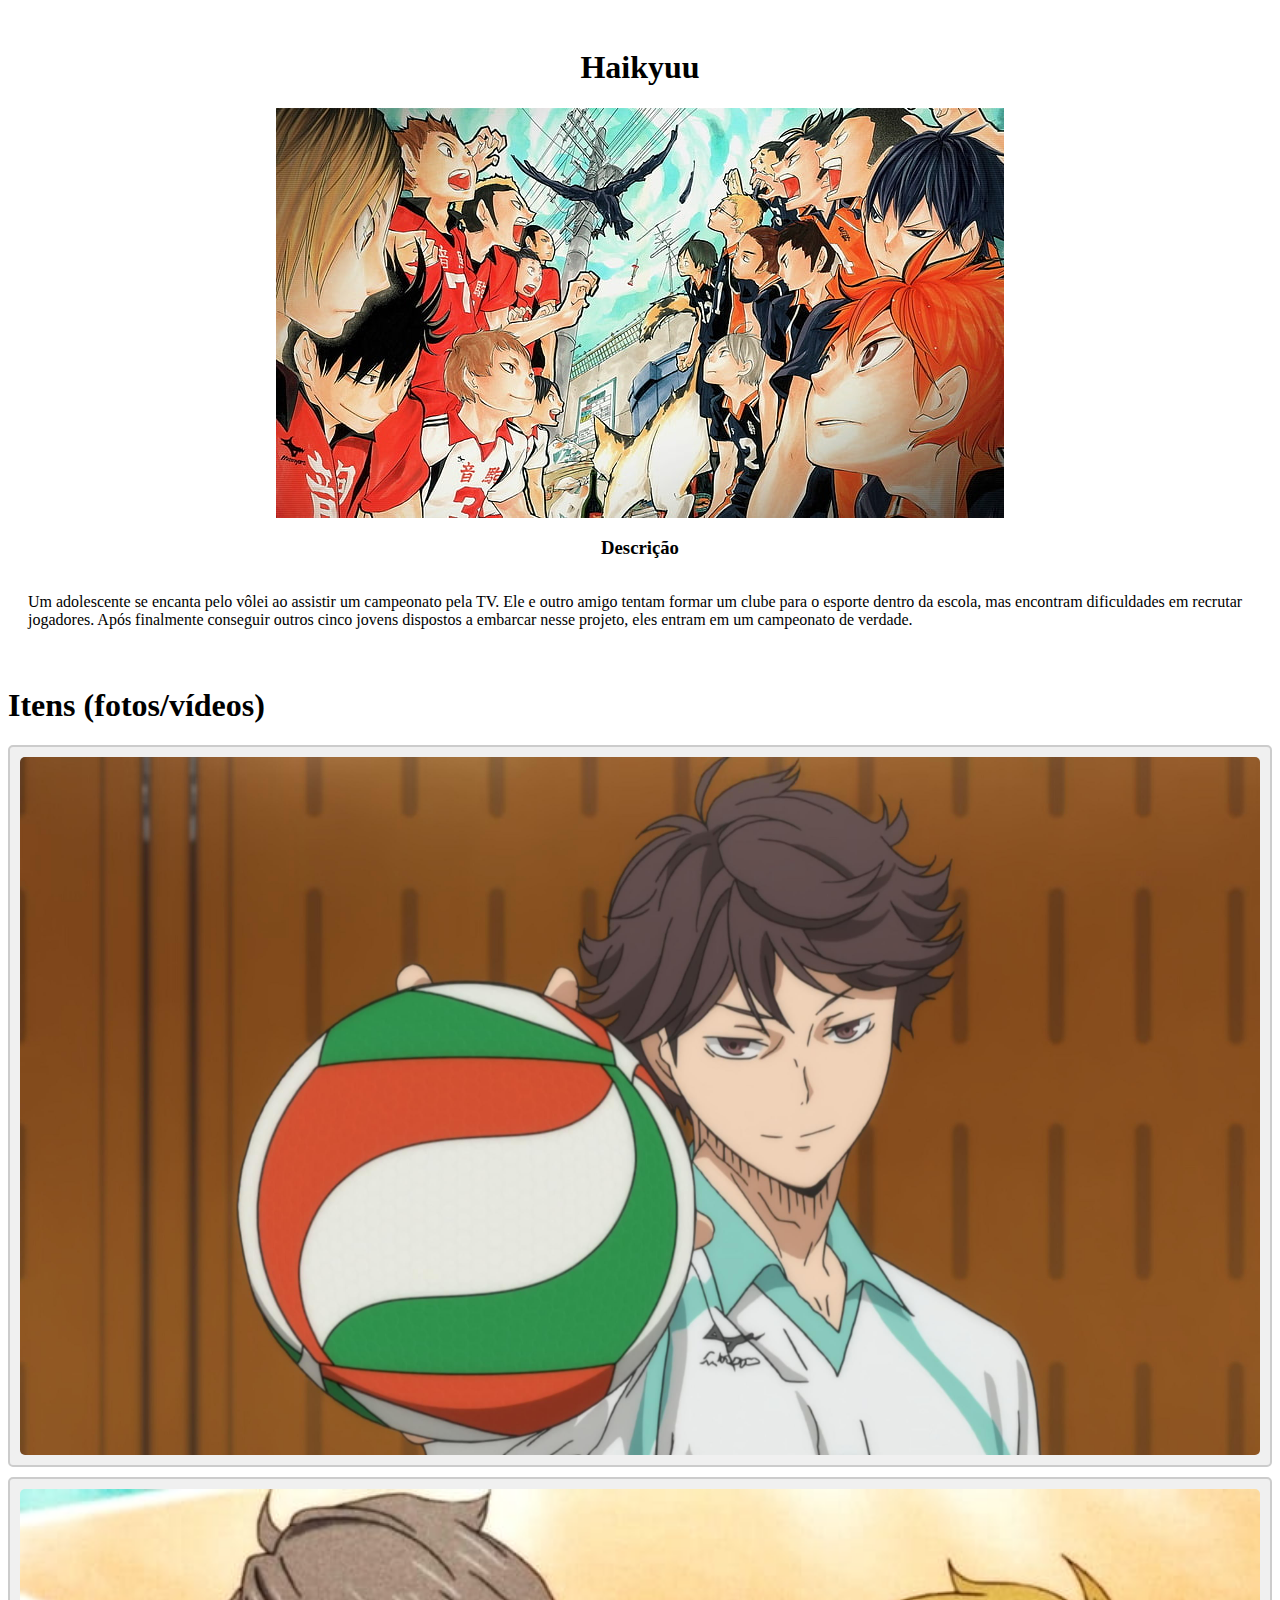
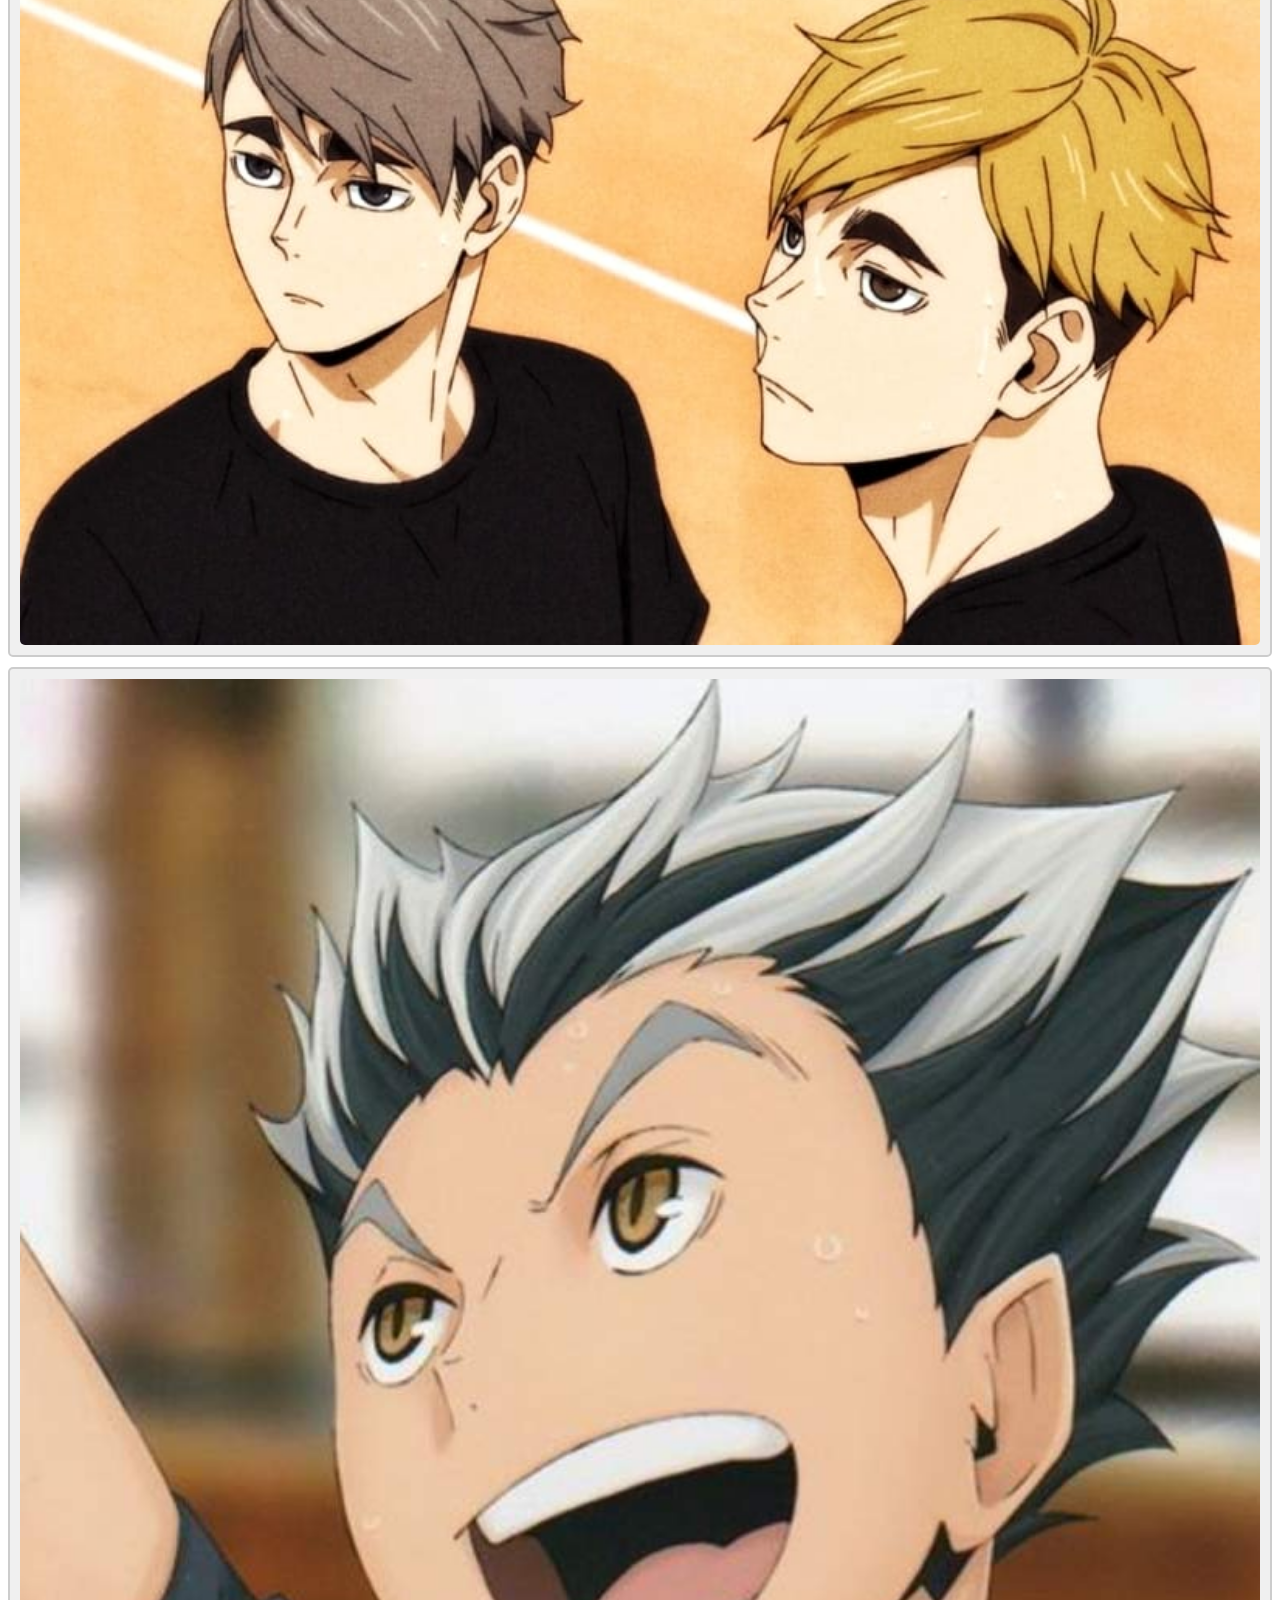
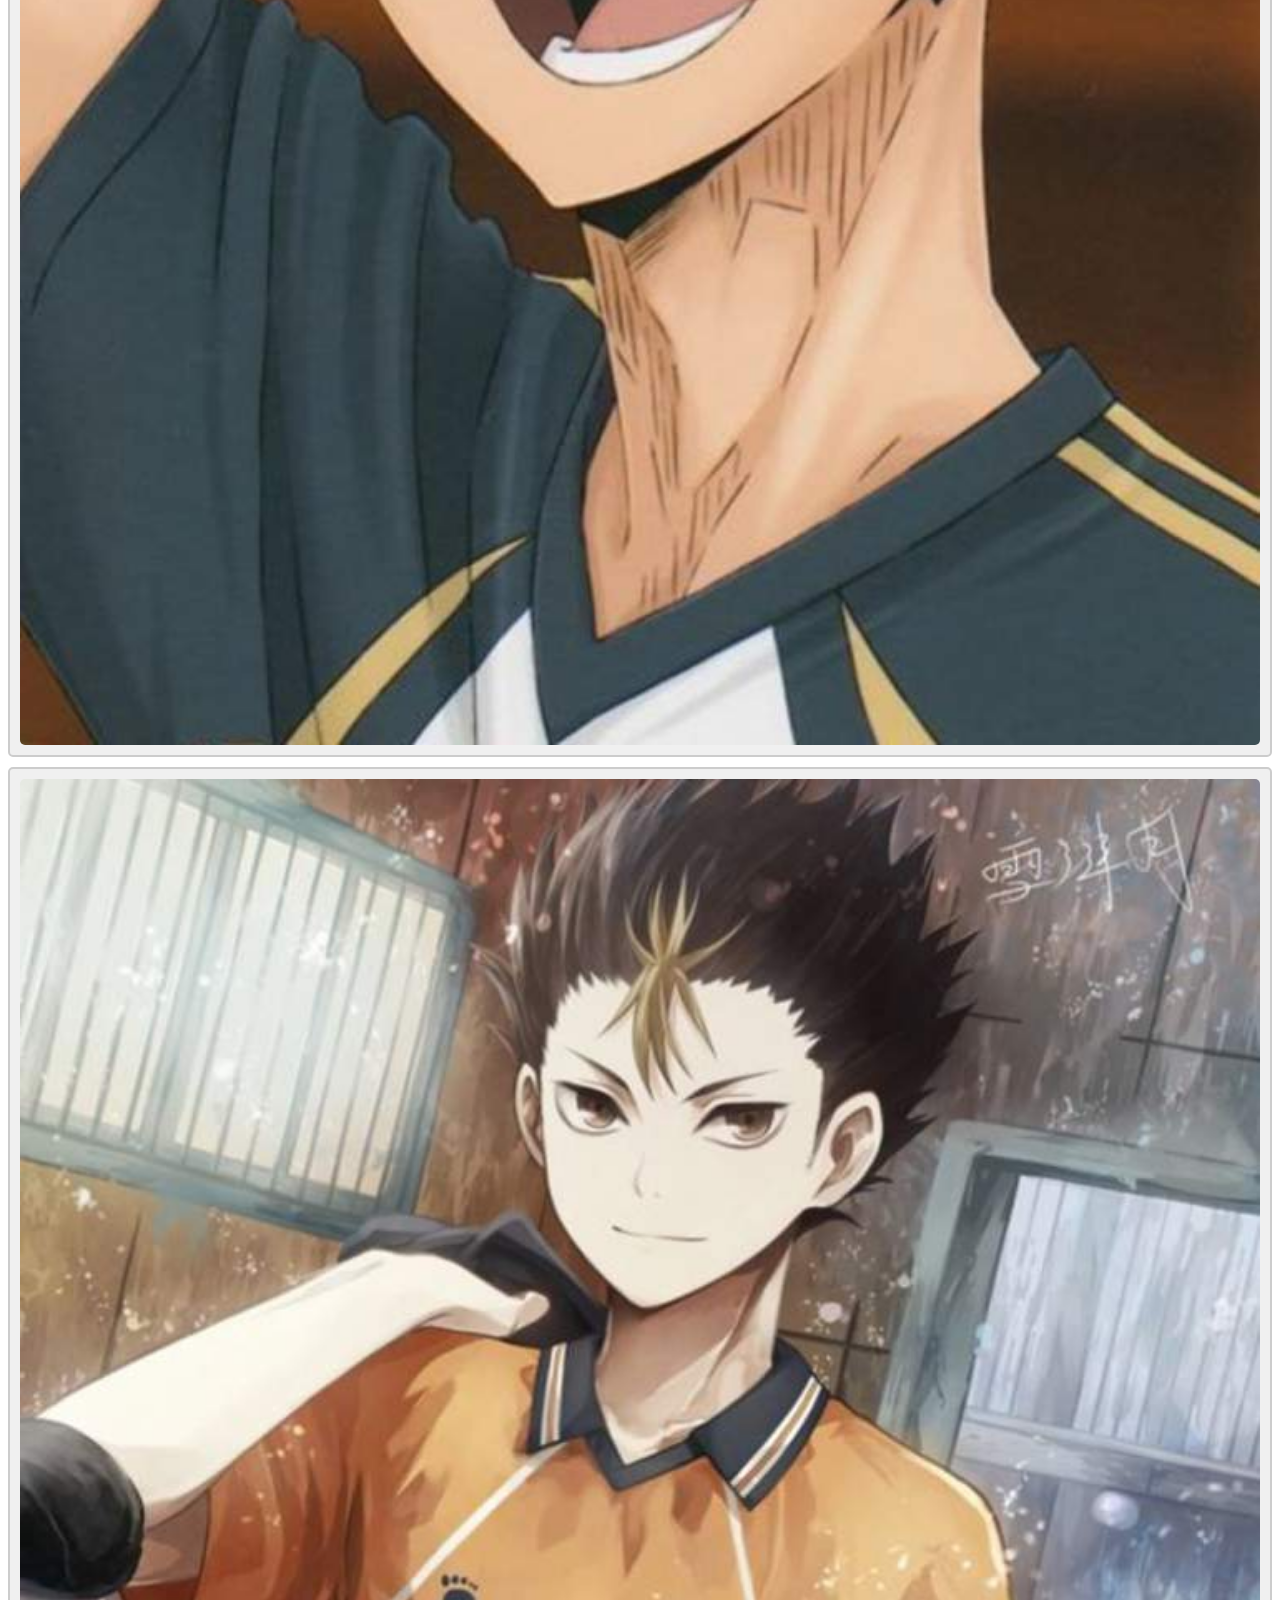
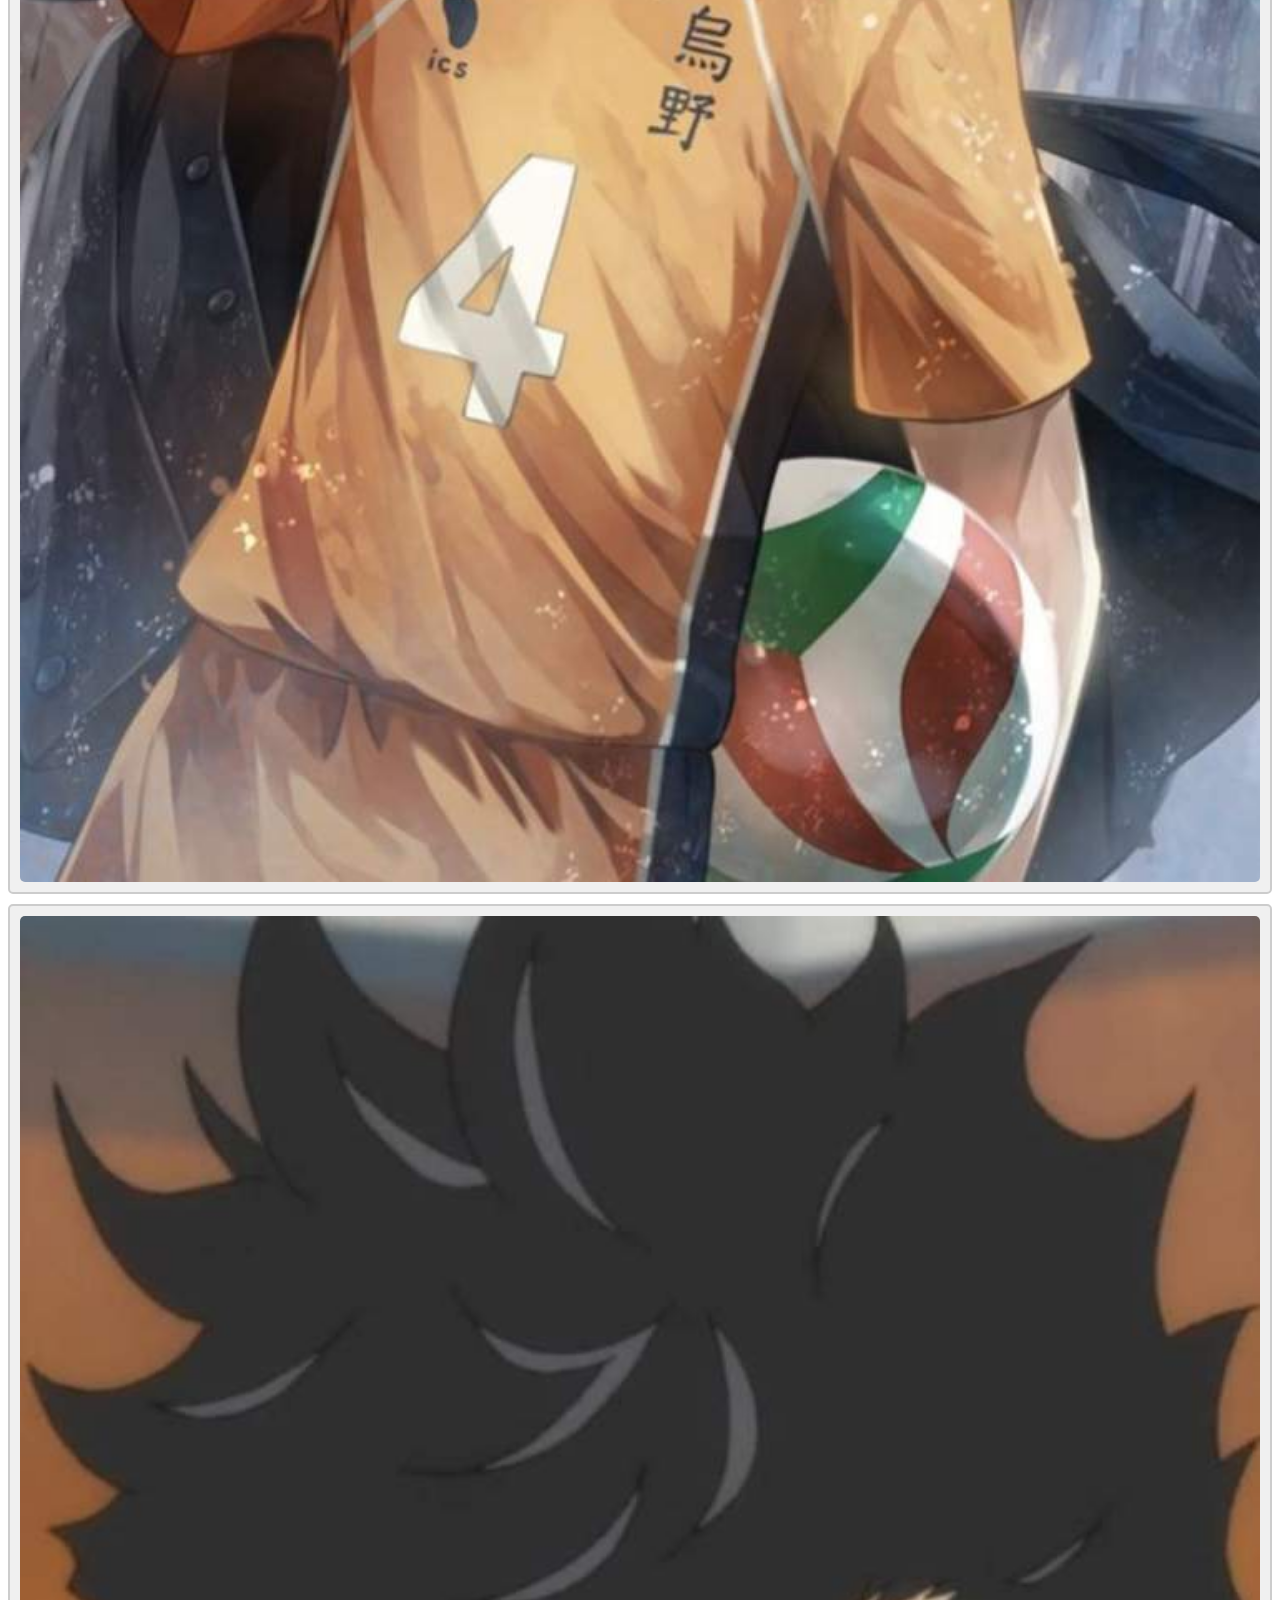
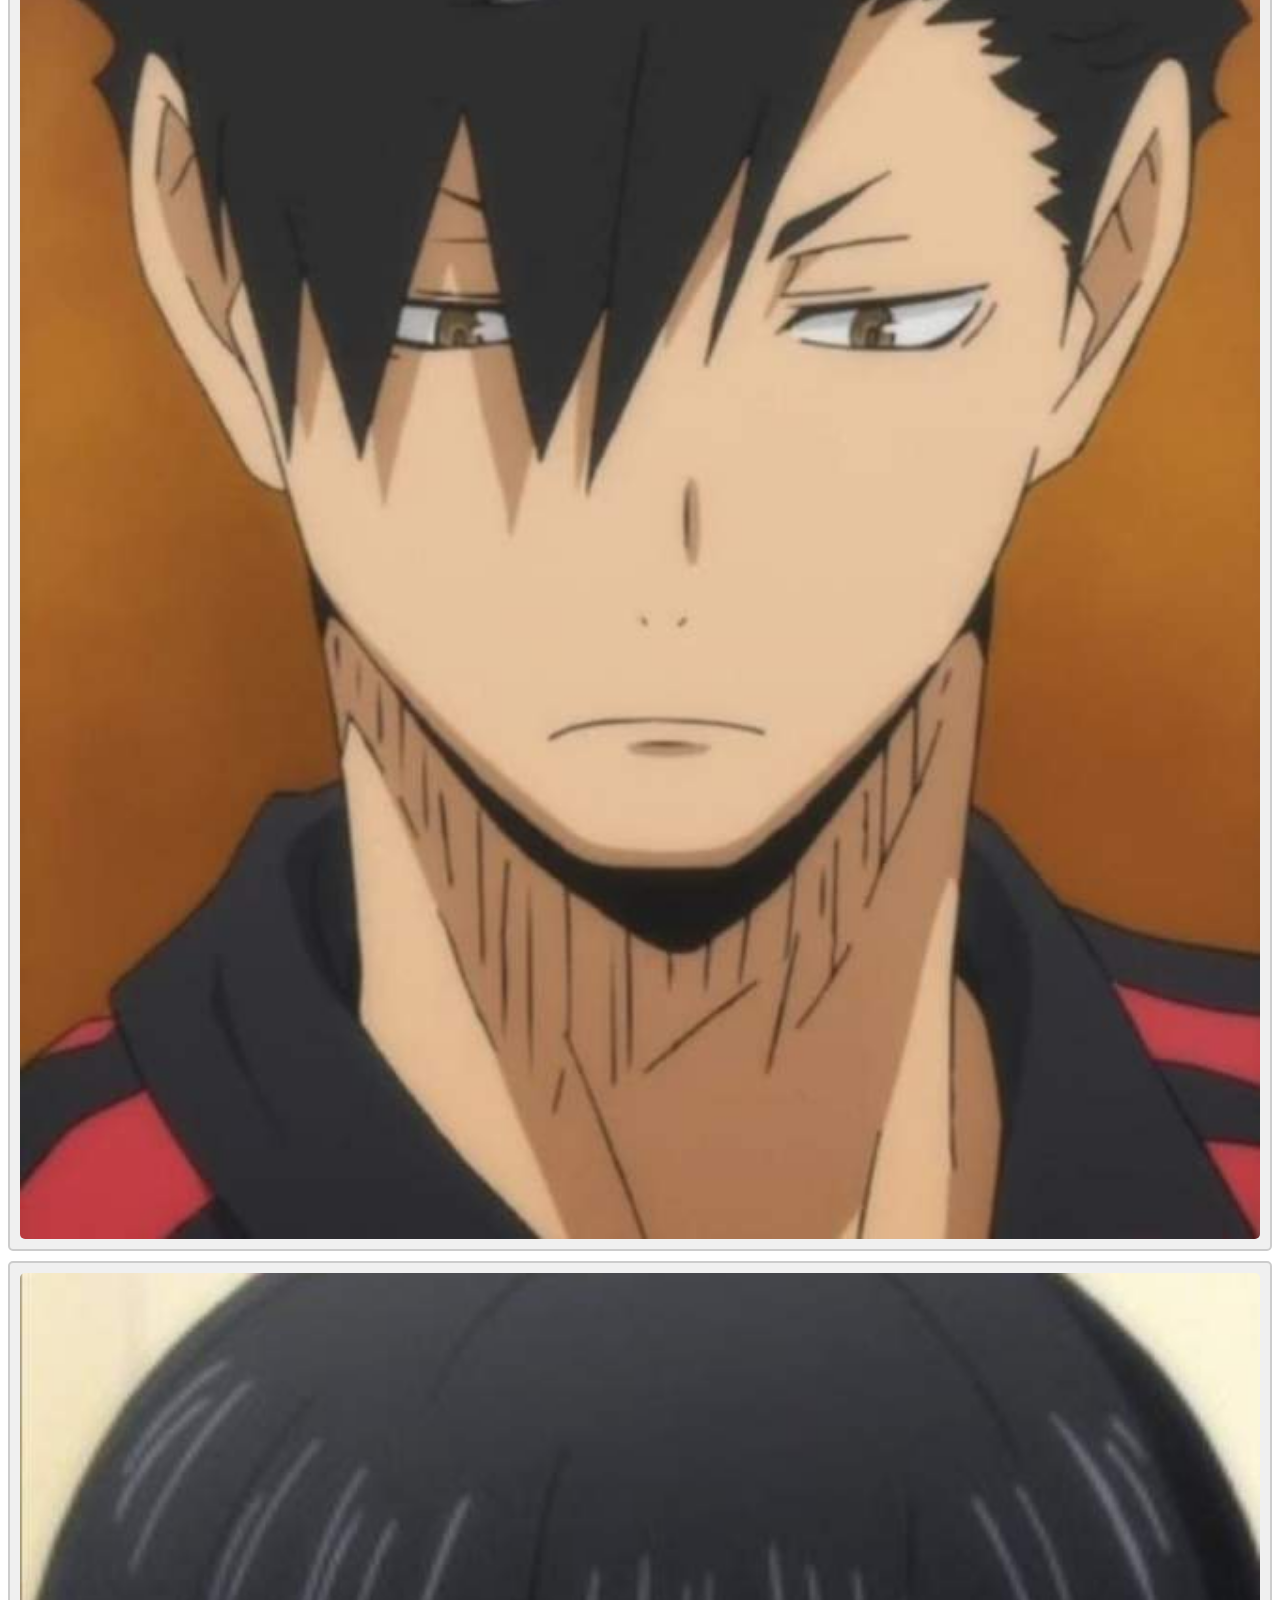
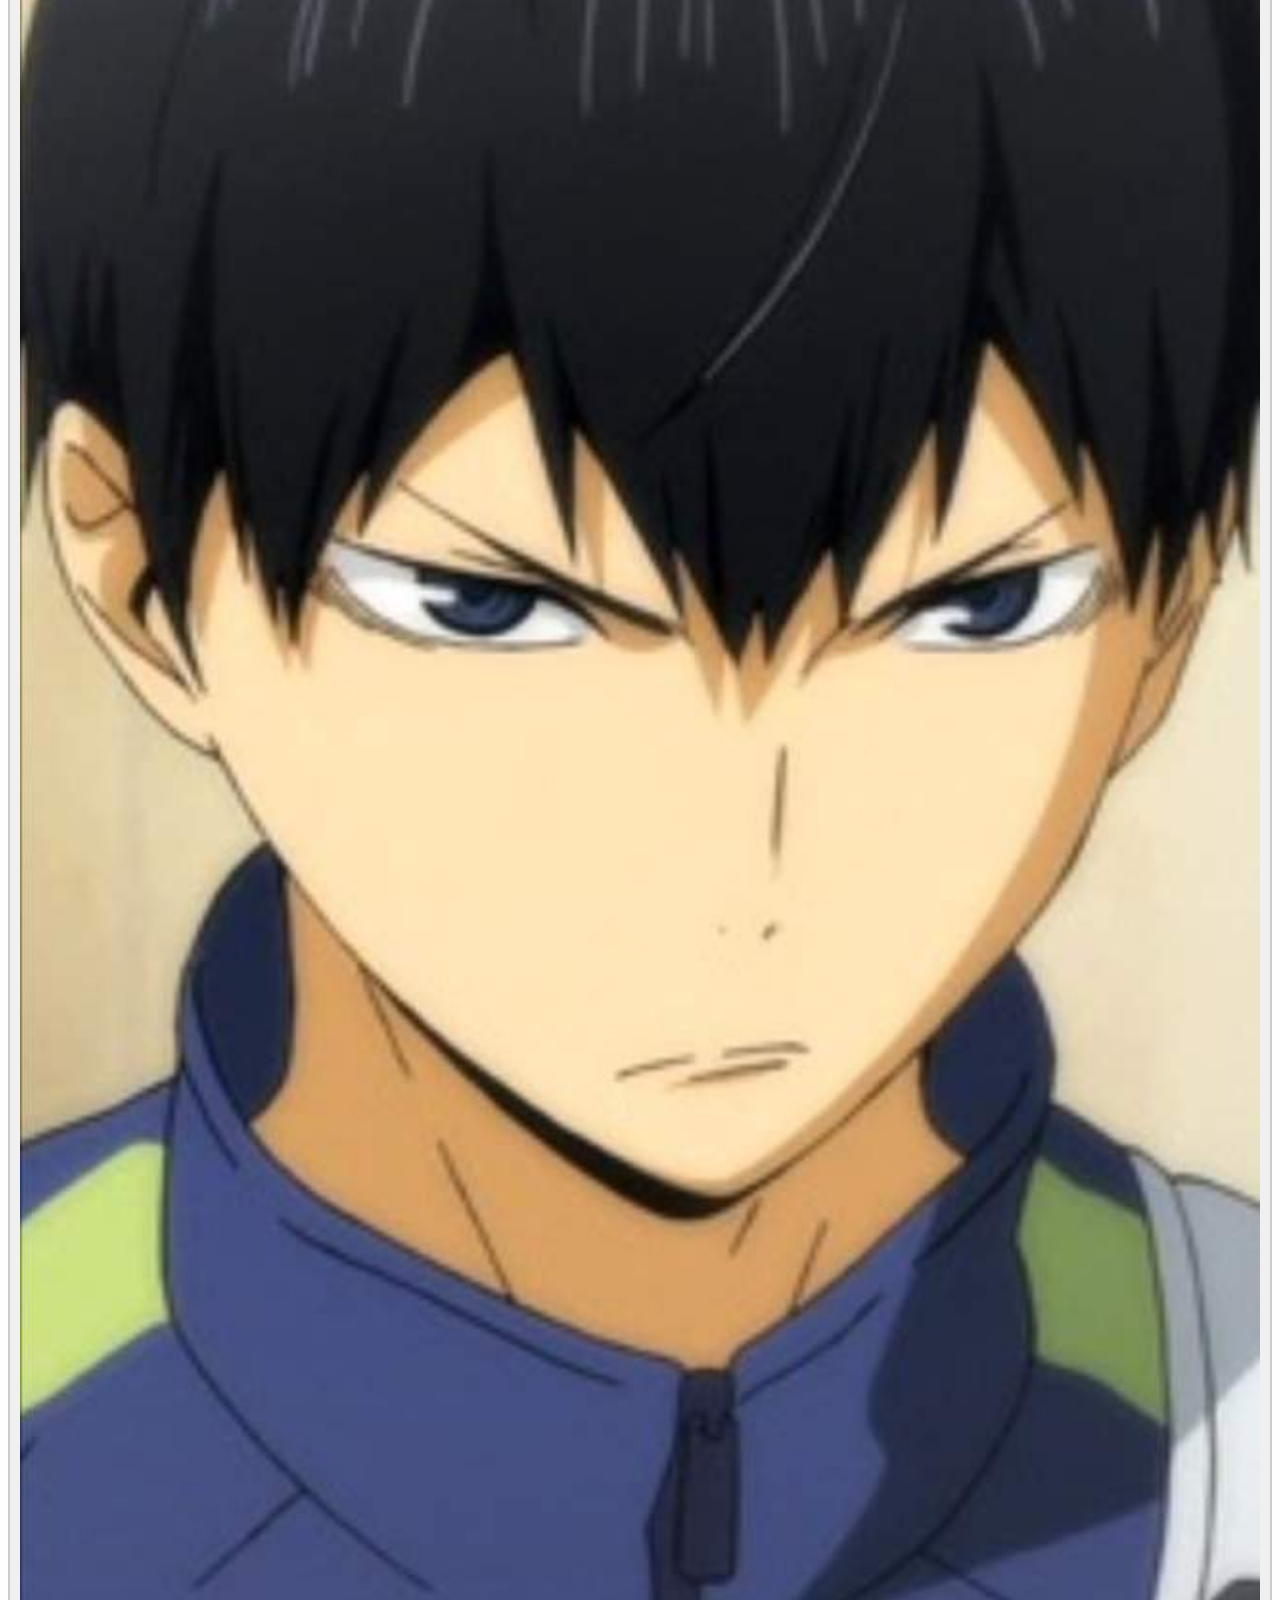
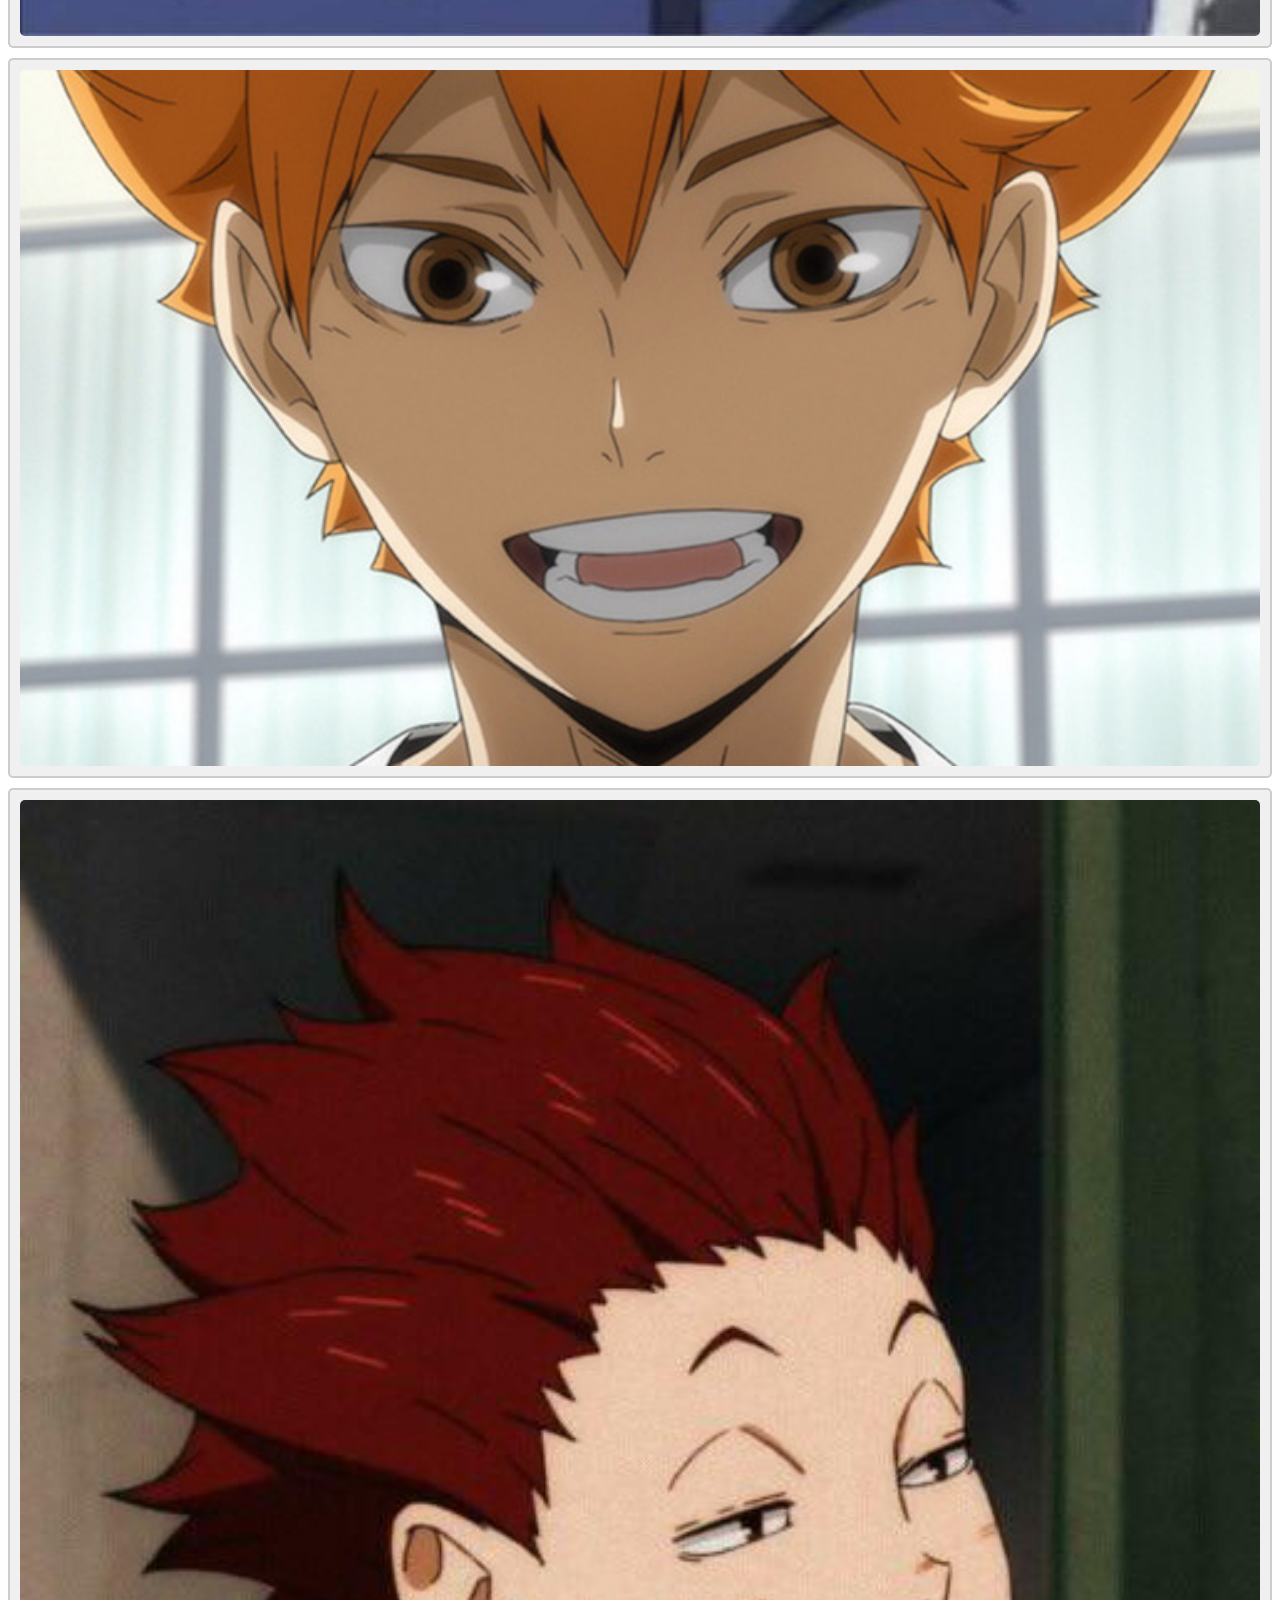
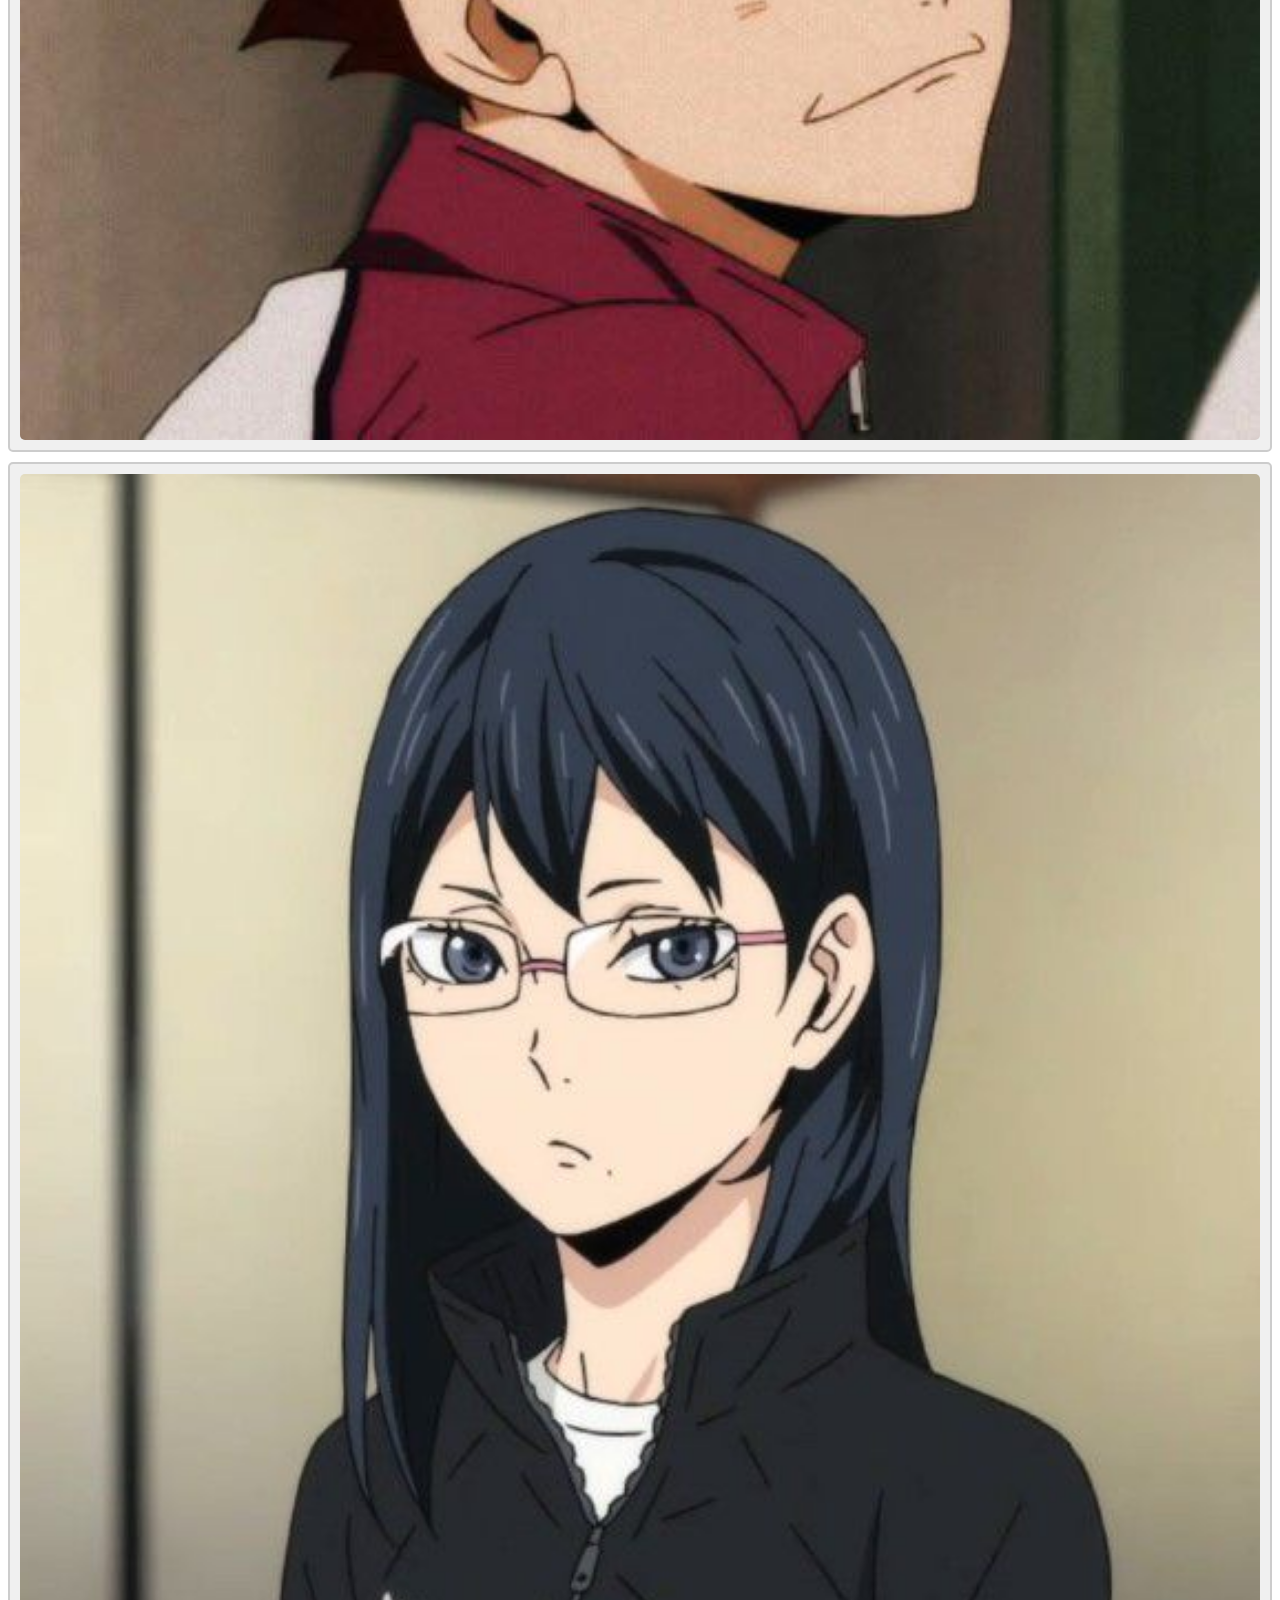
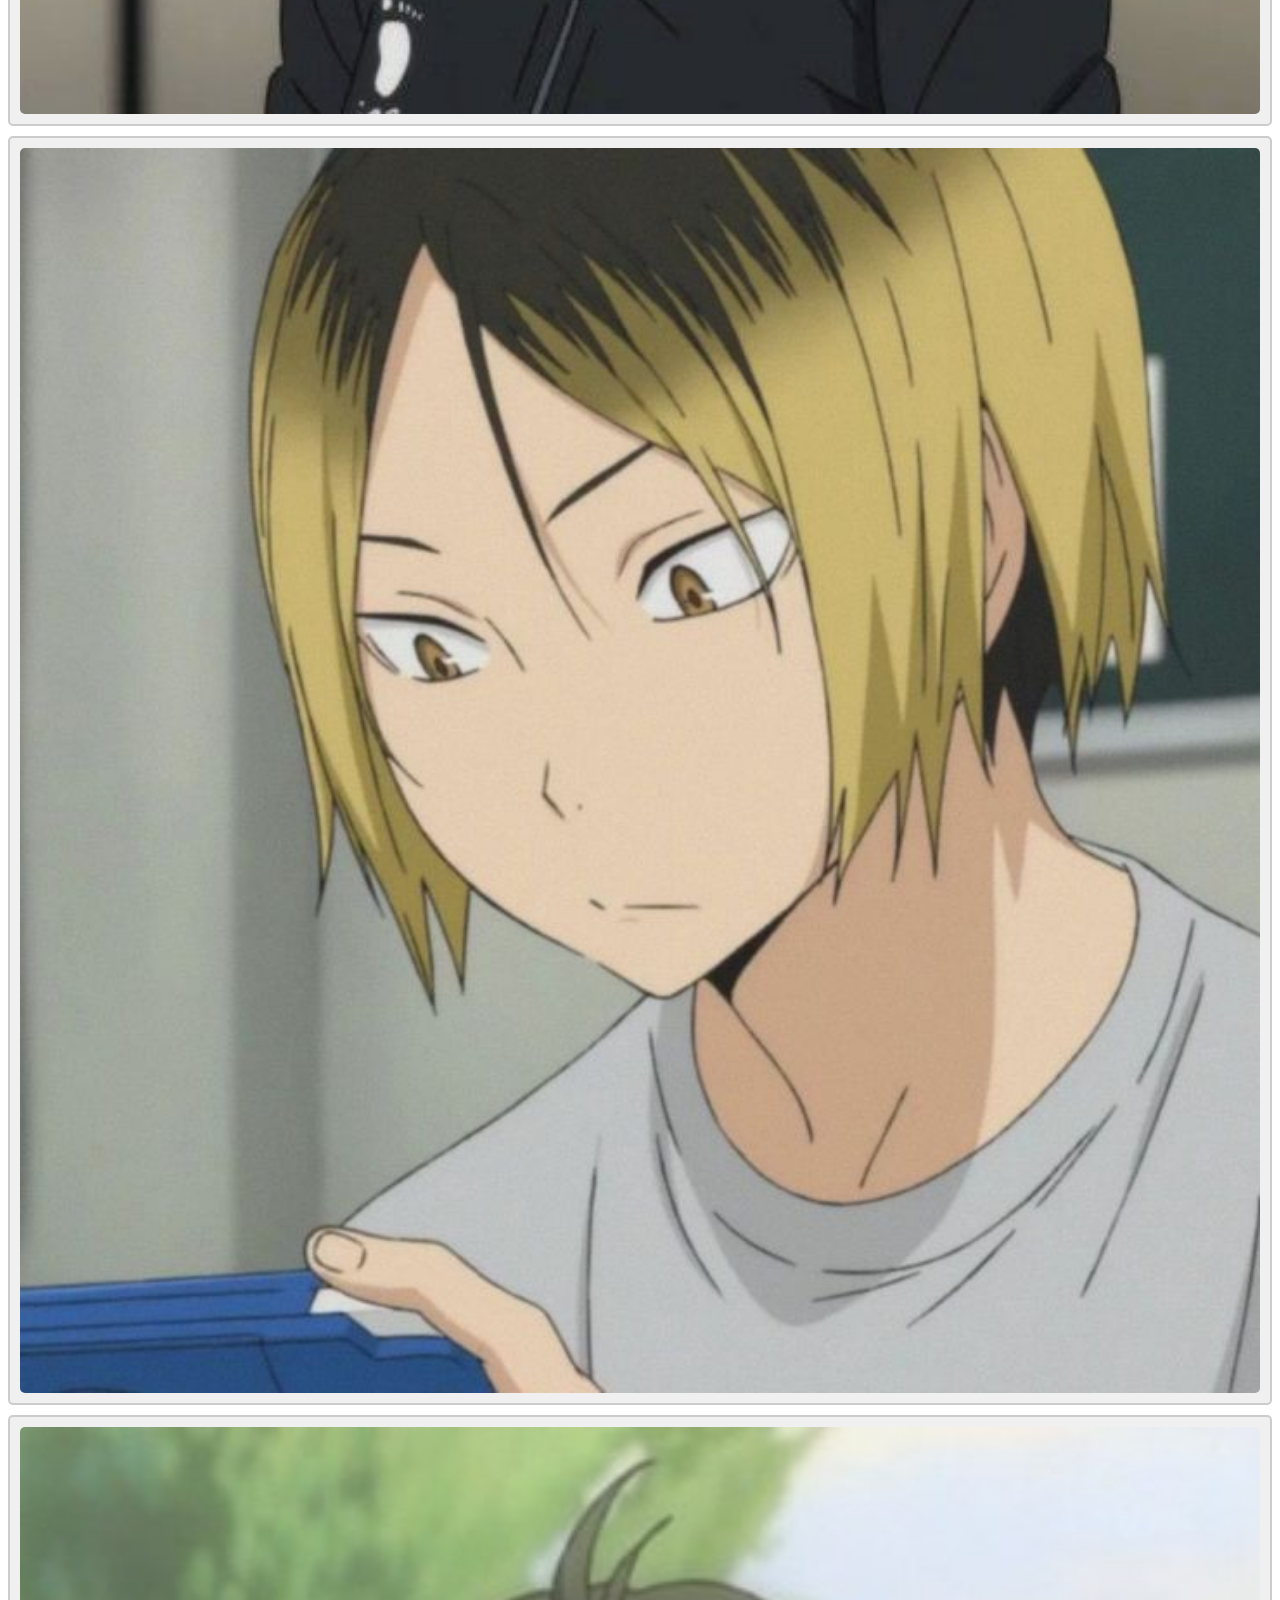
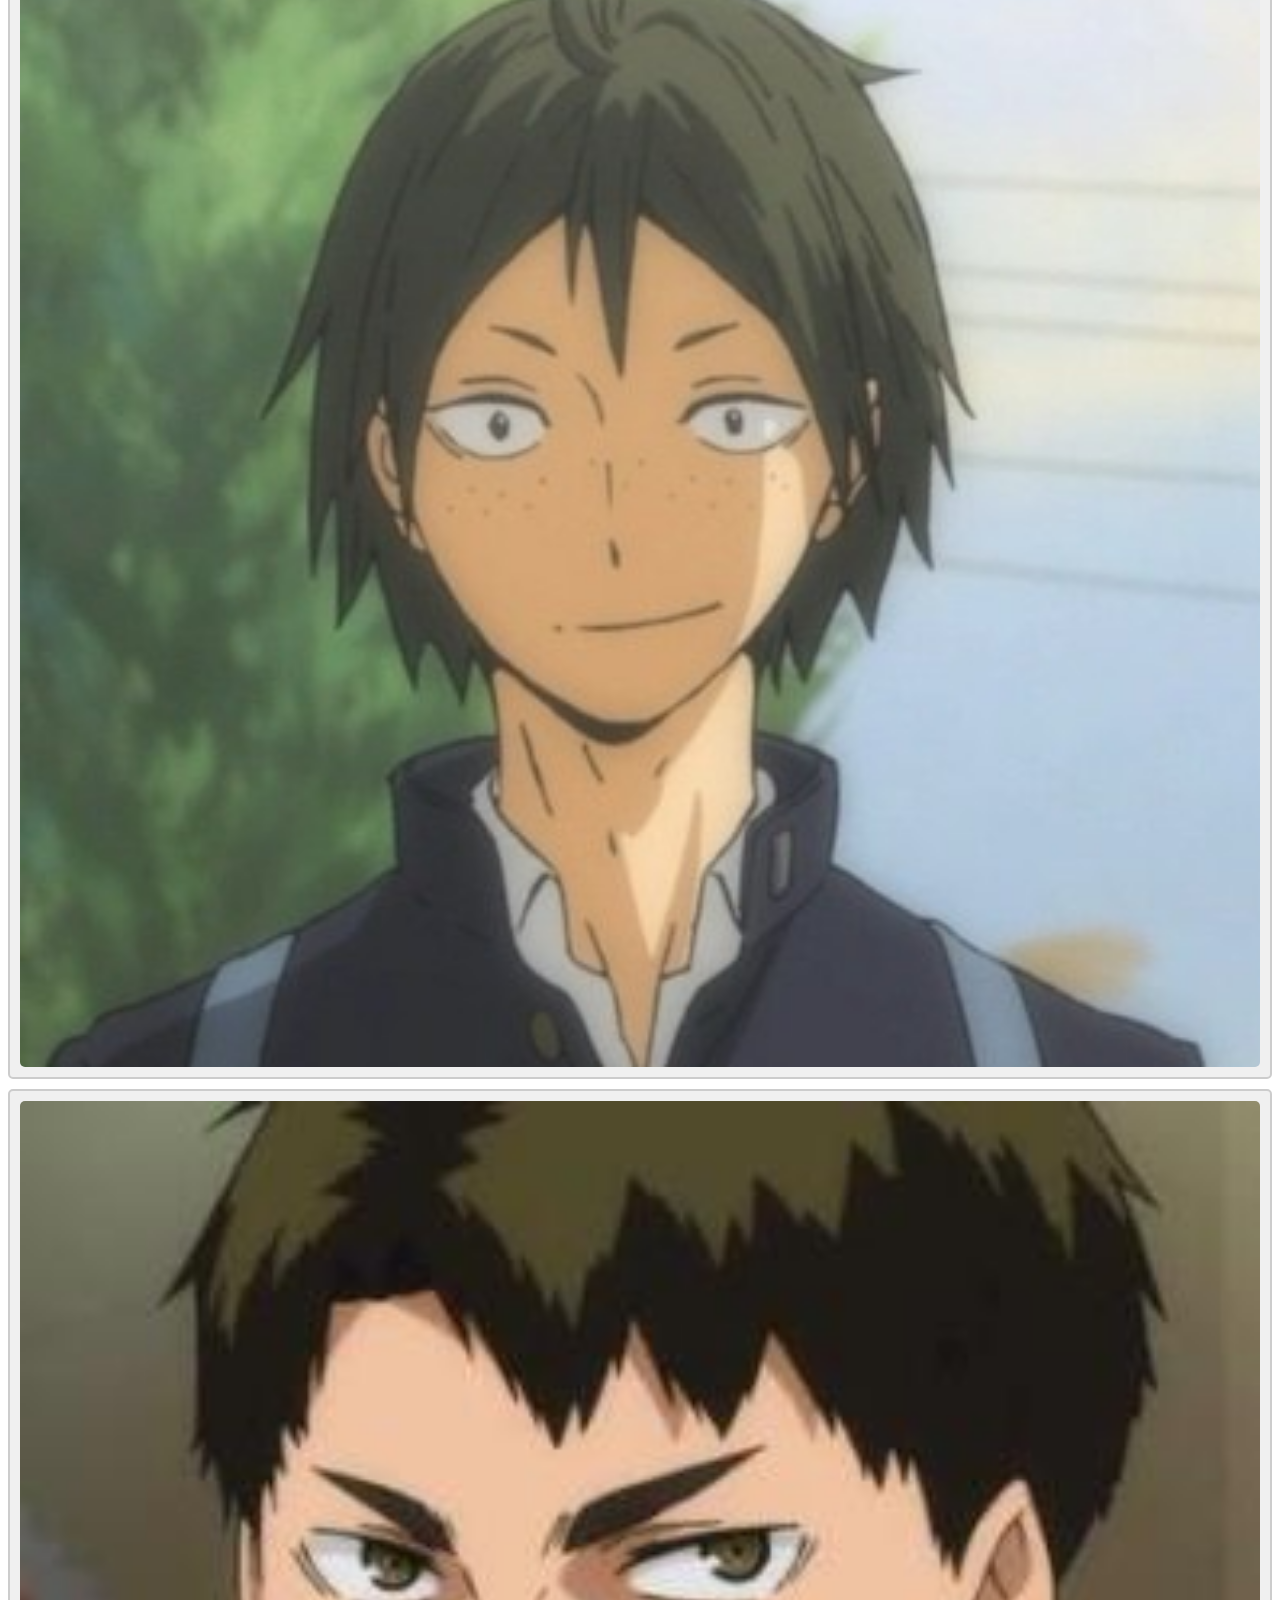
<file: AtvRodrigo/Haikyuu.html>
<!DOCTYPE html>
<html lang="pt-br">
<head>
    <meta charset="UTF-8"> 
    <link rel="stylesheet" href="Style/Index.css">
    <meta name="viewport" content="width=device-width, initial-scale=1.0">
    <title>Haikyuu</title>
</head>
<body>
    <div class="page">
        <h1>Haikyuu</h1>

        <img src="Images/Haikyuu.jpg">
        <h3>Descrição</h3>
        <p>Um adolescente se encanta pelo vôlei ao assistir um campeonato pela TV. Ele e outro amigo tentam formar um clube para o esporte dentro da escola, mas encontram dificuldades em recrutar jogadores. Após finalmente conseguir outros cinco jovens dispostos a embarcar nesse projeto, eles entram em um campeonato de verdade.</p> <!--Escrever sobre o anime-->
        
    </div>
    
        <h1>Itens (fotos/vídeos)</h1>
        <div class="container">   
                <form class="album">
                    <img src="Images/OikawaTooru_.jpg" alt="Oikawa" id="Oikawa">

                    <!-- Quadro de descrição -->
                    <div class="descricao-quadro" id="descricao-quadro-Rin">
                        <p class="descricao-texto">Oikawa um dos melhores levantadores da obra</p>
                    </div>

                    <script>
                        // Captura a imagem e o quadro de descrição pelo ID
                        

                        // Quando a imagem é clicada, exibe o quadro de descrição
                        imagem.addEventListener("click", () => {
                            descricaoQuadro.style.display = "block";
                        });

                        // Quando o quadro de descrição é clicado, ele desaparece
                        descricaoQuadro.addEventListener("click", () => {
                            descricaoQuadro.style.display = "none";
                        });
                    </script>

                </form>
                <form class="album">
                    <img src="Images/IrmãosMiya.jpg" alt="Os Irmãos Miya" id="IrmaosMiya">
                
                    <div class="descricao-quadro" id="descricao-quadro-irmaos-miya">
                        <p class="descricao-texto">Os Irmãos Miya na última temporada do anime</p>
                    </div>
                
                    <script>
                        const imagemIrmaosMiya = document.getElementById("IrmaosMiya");
                        const descricaoQuadroIrmaosMiya = document.getElementById("descricao-quadro-irmaos-miya");
                        imagemIrmaosMiya.addEventListener("click", () => {
                            descricaoQuadroIrmaosMiya.style.display = "block";
                        });
                        descricaoQuadroIrmaosMiya.addEventListener("click", () => {
                            descricaoQuadroIrmaosMiya.style.display = "none";
                        });
                    </script>
                </form>
                <form class="album">
                    <img src="Images/KoutaroBokuto.jpg" alt="Koutaro Bokuto" id="KoutaroBokuto">
                
                    <div class="descricao-quadro" id="descricao-quadro-bokuto">
                        <p class="descricao-texto">Koutaro Bokuto, um dos melhores spikers</p>
                    </div>
                
                    <script>
                        const imagemBokuto = document.getElementById("KoutaroBokuto");
                        const descricaoQuadroBokuto = document.getElementById("descricao-quadro-bokuto");
                        imagemBokuto.addEventListener("click", () => {
                            descricaoQuadroBokuto.style.display = "block";
                        });
                        descricaoQuadroBokuto.addEventListener("click", () => {
                            descricaoQuadroBokuto.style.display = "none";
                        });
                    </script>
                </form>
                <form class="album">
                    <img src="Images/Nishinoiya.jpg" alt="Nishinoya" id="Nishinoya">
                
                    <div class="descricao-quadro" id="descricao-quadro-nishinoya">
                        <p class="descricao-texto">Nishinoya, um dos melhores defensores</p>
                    </div>
                
                    <script>
                        const imagemNishinoya = document.getElementById("Nishinoya");
                        const descricaoQuadroNishinoya = document.getElementById("descricao-quadro-nishinoya");
                        imagemNishinoya.addEventListener("click", () => {
                            descricaoQuadroNishinoya.style.display = "block";
                        });
                        descricaoQuadroNishinoya.addEventListener("click", () => {
                            descricaoQuadroNishinoya.style.display = "none";
                        });
                    </script>
                </form>
                <form class="album">
                    <img src="Images/Kuroo.jpg" alt="Kuroo Tetsurou" id="KurooTetsurou">
                
                    <div class="descricao-quadro" id="descricao-quadro-kuroo">
                        <p class="descricao-texto">Kuroo Tetsurou da equipe do Nekoma</p>
                    </div>
                
                    <script>
                        const imagemKuroo = document.getElementById("KurooTetsurou");
                        const descricaoQuadroKuroo = document.getElementById("descricao-quadro-kuroo");
                        imagemKuroo.addEventListener("click", () => {
                            descricaoQuadroKuroo.style.display = "block";
                        });
                        descricaoQuadroKuroo.addEventListener("click", () => {
                            descricaoQuadroKuroo.style.display = "none";
                        });
                    </script>
                </form>
                <form class="album">
                    <img src="Images/Kageyama.jpg" alt="Kageyama Tobio" id="KageyamaTobio">
                
                    <div class="descricao-quadro" id="descricao-quadro-kageyama-tobio">
                        <p class="descricao-texto">Kageyama Tobio, levantador de Karasuno</p>
                    </div>
                
                    <script>
                        const imagemKageyamaTobio = document.getElementById("KageyamaTobio");
                        const descricaoQuadroKageyamaTobio = document.getElementById("descricao-quadro-kageyama-tobio");
                        imagemKageyamaTobio.addEventListener("click", () => {
                            descricaoQuadroKageyamaTobio.style.display = "block";
                        });
                        descricaoQuadroKageyamaTobio.addEventListener("click", () => {
                            descricaoQuadroKageyamaTobio.style.display = "none";
                        });
                    </script>
                </form>
                <form class="album">
                    <img src="Images/Hinata.jpg" alt="Hinata Shouyou" id="HinataShouyou">
                
                    <div class="descricao-quadro" id="descricao-quadro-hinata-shouyou">
                        <p class="descricao-texto">Hinata Shouyou, o protagonista da obra</p>
                    </div>
                
                    <script>
                        const imagemHinataShouyou = document.getElementById("HinataShouyou");
                        const descricaoQuadroHinataShouyou = document.getElementById("descricao-quadro-hinata-shouyou");
                        imagemHinataShouyou.addEventListener("click", () => {
                            descricaoQuadroHinataShouyou.style.display = "block";
                        });
                        descricaoQuadroHinataShouyou.addEventListener("click", () => {
                            descricaoQuadroHinataShouyou.style.display = "none";
                        });
                    </script>
                </form>
                <form class="album">
                    <img src="Images/Tendou.jpg" alt="Tendou Satori" id="TendouSatori">
                
                    <div class="descricao-quadro" id="descricao-quadro-tendou-satori">
                        <p class="descricao-texto">Tendou Satori na terceira temporada do anime</p>
                    </div>
                
                    <script>
                        const imagemTendouSatori = document.getElementById("TendouSatori");
                        const descricaoQuadroTendouSatori = document.getElementById("descricao-quadro-tendou-satori");
                        imagemTendouSatori.addEventListener("click", () => {
                            descricaoQuadroTendouSatori.style.display = "block";
                        });
                        descricaoQuadroTendouSatori.addEventListener("click", () => {
                            descricaoQuadroTendouSatori.style.display = "none";
                        });
                    </script>
                </form>
                <form class="album">
                    <img src="Images/Kyoko.jpg" alt="Kyouko" id="Kyouko">
                
                    <div class="descricao-quadro" id="descricao-quadro-kyouko-4th-season">
                        <p class="descricao-texto">Kyouko durante a quarta temporada de Haikyuu</p>
                    </div>
                
                    <script>
                        const imagemKyouko4thSeason = document.getElementById("Kyouko");
                        const descricaoQuadroKyouko4thSeason = document.getElementById("descricao-quadro-kyouko-4th-season");
                        imagemKyouko4thSeason.addEventListener("click", () => {
                            descricaoQuadroKyouko4thSeason.style.display = "block";
                        });
                        descricaoQuadroKyouko4thSeason.addEventListener("click", () => {
                            descricaoQuadroKyouko4thSeason.style.display = "none";
                        });
                    </script>
                </form>
                <form class="album">
                    <img src="Images/Kenma.jpeg" alt="Kenma" id="Kenma">
                
                    <div class="descricao-quadro" id="descricao-quadro-kenma">
                        <p class="descricao-texto">Kenma, jogador da Nekoma</p>
                    </div>
                
                    <script>
                        const imagemKenma = document.getElementById("Kenma");
                        const descricaoQuadroKenma = document.getElementById("descricao-quadro-kenma");
                        imagemKenma.addEventListener("click", () => {
                            descricaoQuadroKenma.style.display = "block";
                        });
                        descricaoQuadroKenma.addEventListener("click", () => {
                            descricaoQuadroKenma.style.display = "none";
                        });
                    </script>
                </form>
                <form class="album">
                    <img src="Images/Yamaguchi.jpg" alt="Yamaguchi" id="Yamaguchi">
                
                    <div class="descricao-quadro" id="descricao-quadro-yamaguchi">
                        <p class="descricao-texto">Yamaguchi, um dos melhores sacadores reserva da equipe Karasuno</p>
                    </div>
                
                    <script>
                        const imagemYamaguchi = document.getElementById("Yamaguchi");
                        const descricaoQuadroYamaguchi = document.getElementById("descricao-quadro-yamaguchi");
                        imagemYamaguchi.addEventListener("click", () => {
                            descricaoQuadroYamaguchi.style.display = "block";
                        });
                        descricaoQuadroYamaguchi.addEventListener("click", () => {
                            descricaoQuadroYamaguchi.style.display = "none";
                        });
                    </script>
                </form>
                <form class="album">
                    <img src="Images/Ushijima.jpg" alt="Ushijima" id="Ushijima">
                
                    <div class="descricao-quadro" id="descricao-quadro-ushijima">
                        <p class="descricao-texto">Ushijima, um dos melhores spikers do Japão</p>
                    </div>
                
                    <script>
                        const imagemUshijima = document.getElementById("Ushijima");
                        const descricaoQuadroUshijima = document.getElementById("descricao-quadro-ushijima");
                        imagemUshijima.addEventListener("click", () => {
                            descricaoQuadroUshijima.style.display = "block";
                        });
                        descricaoQuadroUshijima.addEventListener("click", () => {
                            descricaoQuadroUshijima.style.display = "none";
                        });
                    </script>
                </form>            
            </div>
</body>
</file>
<file: AtvRodrigo/Style/Index.css>
.descricao-quadro {
    display: none;
    position: absolute;
    top: 50%;
    left: 50%;
    transform: translate(-50%, -50%);
    background-color: rgba(255, 255, 255, 0.8);
    padding: 10px;
    border: 1px solid #ccc;
    width: 80%; /* Agora usa uma largura percentual */
    max-width: 300px; /* E uma largura máxima */
}

#map {
    height: 300px; /* Ajuste conforme necessário */
    width: 100%;
}

img {
    max-width: 100%; /* Ajusta a largura máxima para a imagem */
    height: auto; /* Mantém a proporção da imagem */
    display: block; /* Remove espaços indesejados abaixo da imagem */
}

.page {
    display: flex;
    flex-direction: column;
    align-items: center;
    width: 100%;
    padding: 20px; /* Adicione algum espaçamento */
    box-sizing: border-box; /* Certifique-se que o padding não aumenta a largura */
}

.formIndex {
    display: flex;
    flex-direction: column;
    background-color: #fff;
    border-radius: 7px;
    padding: 20px;
    box-shadow: 10px 10px 40px rgba(0, 0, 0, 0.4);
    gap: 10px;
    max-width: 100%; /* Largura máxima */
    width: 400px; /* Largura inicial */
    box-sizing: border-box; /* Certifique-se que o padding não aumenta a largura */
}

.album {
    width: 100%; /* Largura total */
    margin: 10px 0; /* Margens superior e inferior */
    padding: 10px;
    border: 2px solid #ccc;
    border-radius: 5px;
    background-color: #f0f0f0;
    text-align: center;
    box-sizing: border-box;
}

.album img {
    width: 100%;
    height: auto;
    object-fit: cover;
    border-radius: 5px;
}

footer {
    background-color: #f0f0f0;
    text-align: center;
    padding: 10px;
    position: fixed;
    bottom: 0;
    width: 100%;
}

header {
    background-color: #333;
    color: #fff;
    text-align: center;
    padding: 20px;
}

header img {
    width: 100px;
    height: auto;
    display: inline-block;
    vertical-align: middle;
}

header nav {
    display: inline-block;
    margin-left: 20px;
}

header nav a {
    color: #fff;
    margin: 0 10px;
    text-decoration: none;
}

#carouselExampleFade {
    max-width: 600px;
    margin: 0 auto;
}

.carousel-item img {
    max-width: 100%;
    height: auto;
}
</file>
